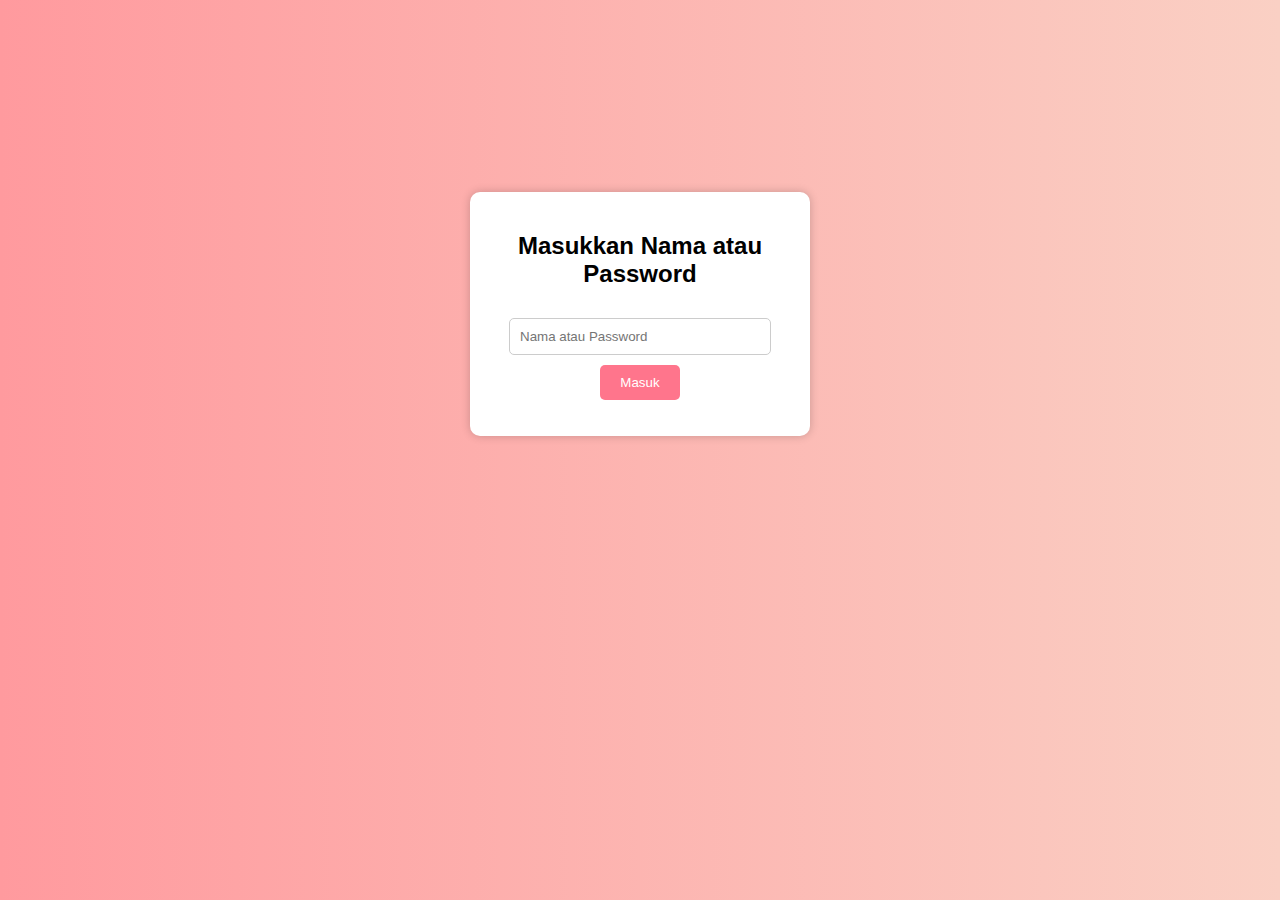
<file: index.html>
<!DOCTYPE html>
<html lang="id">
<head>
    <meta charset="UTF-8">
    <meta name="viewport" content="width=device-width, initial-scale=1.0">
    <title>Valentine Portfolio</title>
    <link rel="stylesheet" href="style.css">
</head>
<body>
    <div class="login-container">
        <h2>Masukkan Nama atau Password</h2>
        <input type="text" id="username" placeholder="Nama atau Password">
        <button onclick="checkLogin()">Masuk</button>
        <p id="error-messaige"></p>
    </div>
    <script src="script.js"></script>
</body>
</html>
</file>
<file: style.css>
/* Import Font */
body {
    font-family: 'Poppins', sans-serif;
    text-align: center;
    margin: 0;
    padding: 0;
    background: linear-gradient(to right, #ff9a9e, #fad0c4);
}

/* Style Login */
.login-container {
    margin-top: 15%;
    background: white;
    padding: 20px;
    border-radius: 10px;
    width: 300px;
    margin-left: auto;
    margin-right: auto;
    box-shadow: 0 0 10px rgba(0, 0, 0, 0.2);
}

input {
    width: 80%;
    padding: 10px;
    margin: 10px 0;
    border: 1px solid #ccc;
    border-radius: 5px;
}

button {
    background: #ff758c;
    color: white;
    padding: 10px 20px;
    border: none;
    border-radius: 5px;
    cursor: pointer;
}

button:hover {
    background: #ff5c72;
}

/* Header */
header {
    background: rgba(255, 87, 87, 0.9);
    color: white;
    padding: 40px 20px;
    box-shadow: 0px 4px 8px rgba(0, 0, 0, 0.2);
}

header h1 {
    font-weight: 600;
    font-size: 2.5em;
}

header p {
    font-size: 1.2em;
}

/* Gallery */
.gallery {
    display: flex;
    flex-wrap: wrap;
    justify-content: center;
    margin: 30px;
}

.item {
    display: flex;
    flex-direction: row;
    align-items: center;
    width: 80%;
    max-width: 800px;
    margin: 20px;
    padding: 20px;
    background: white;
    border-radius: 15px;
    box-shadow: 0 4px 10px rgba(0, 0, 0, 0.2);
    transition: transform 0.3s ease-in-out, box-shadow 0.3s ease-in-out;
}

.item:hover {
    transform: scale(1.05);
    box-shadow: 0 6px 15px rgba(0, 0, 0, 0.3);
}

.item img {
    width: 40%;
    border-radius: 10px;
    margin-right: 20px;
    transition: transform 0.3s ease-in-out;
}

.item:hover img {
    transform: scale(1.1);
}

.text {
    text-align: left;
}

.text h2 {
    font-size: 1.8em;
    color: #ff4e50;
}

.text p {
    font-size: 1.1em;
    color: #555;
}

/* Responsiveness */
@media (max-width: 768px) {
    .item {
        flex-direction: column;
        text-align: center;
    }

    .item img {
        width: 100%;
        margin-bottom: 15px;
    }

    .text {
        text-align: center;
    }
}
</file>
